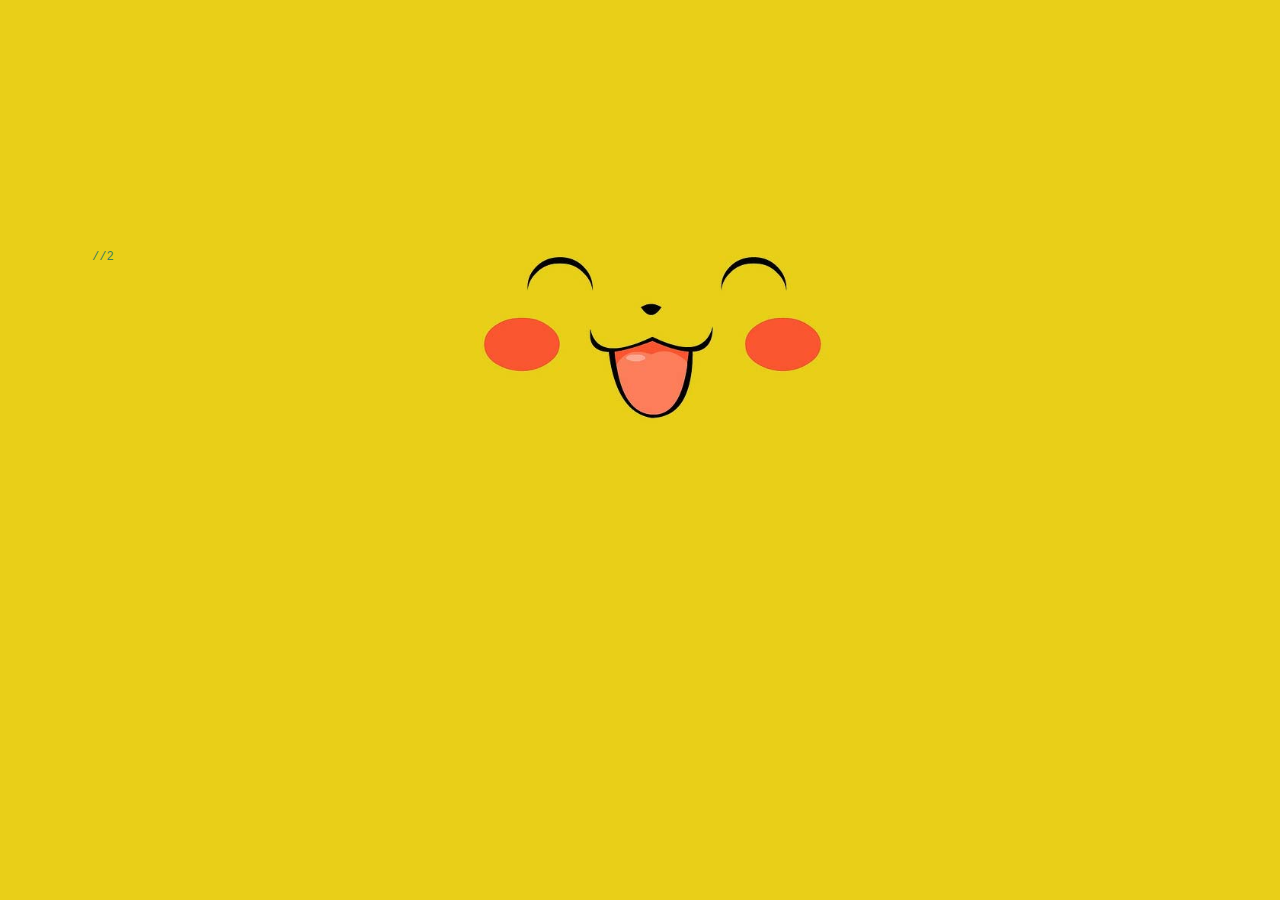
<file: index.html>
﻿<!DOCTYPE html PUBLIC "-//W3C//DTD XHTML 1.0 Transitional//EN" "http://www.w3.org/TR/xhtml1/DTD/xhtml1-transitional.dtd">
<html xmlns="http://www.w3.org/1999/xhtml">
<head>
<meta http-equiv="Content-Type" content="text/html; charset=utf-8" />
<title>To琼艺MyHoney-Happy Annverisary</title>
<style type="text/css">
@font-face {
	font-family: digit;
	src: url('digital-7_mono.ttf') format("truetype");
}
</style>
<link href="css/default.css" type="text/css" rel="stylesheet">
<script type="text/javascript" src="js/jquery.js"></script>
<script type="text/javascript" src="js/garden.js"></script>
<script type="text/javascript" src="js/functions.js"></script>
</head>
<body>
<div id="mainDiv">
	<div id="content">
		<div id="code">
			<span class="space"/><span class="comments">//2017—11-17,Chengdu.</span><br />
			Boy name = <span class="keyword">Mr</span> Yang<br />
			Girl name = <span class="keyword">Mrs</span> Zhang<br />
			<span class="comments">// They knew each other. The boy was attracted by the girl called Keyan with something sweet in his heart. </span><br />
			They communicated every night through WeChat,feeling like they're each other's soul mate,pleasantly.<br />
			<span class="comments">// She admired his knowledge and talent,he was attracted by her optimism and sunshine. </span><br />
			They fall in love.<br />
			<span class="comments">// Night,2017-11-24,SWPU  </span><br />
			They met for the first time,She is beautiful and lovely,like a princess,he is also handsome and strong.<br />
		    He worked, she studied, happily and sweetly every day. <br />
			<span class="comments">// The time flies.</span><br />
			They went to movies together, ran Marathon together, ate delicious food together, and did many wonderful and romantic things.<br />
			<span class="comments">//However,it seems that the time he companied the girl is becoming less and less,he said he was always busy,working,learning,playing his tennis.</span><br />
			The girl was angry with the boy's behavior.<br />
			<span class="comments">// The boy was confused, wondering why the girl was angry,but he was heartbroken.</span><br />
			The boy reflected on himself,regreting not taking care of the girl's feelings,he tried his best to improve himself, loving his sweet sweeet heart.<br />
			<span class="comments">//Because the boy knows she is his only sweet prinness. </span><br />
			<span class="comments">// As time goes on.</span><br />
			The boy can't be separated from the girl. <br />
			<span class="comments">// At the same time.</span><br />
			The girl can't be separated from the boy,also. <br />
			<span class="keyword">The girl</span> is also very <span class="keyword">happy</span>;<br />
			<span class="placeholder"/><span class="comments">// Whether it is right now</span><br />
			<span class="placeholder"/><span class="comments">// Still in the distant future.</span><br />
			<span class="placeholder"/>The boy has but one dream;<br />
			<span class="comments">// The boy wants the girl could well have been happy.</span><br />
			<br>
			<br>
			I want to say:<br />
			Baby, I love you forever.<br />
		</div>
		<div id="loveHeart">
			<canvas id="garden"></canvas>
			<div id="words">
				<div id="messages">
					亲爱的，这是我们相爱在一起的第：
					<div id="elapseClock"></div>
				</div>
				<div id="loveu">
					爱你，永不停止！<br/>
					<div class="signature">- 杨先生</div>
				</div>
			</div>
		</div>
	</div>
</div>

<script type="text/javascript">
var offsetX = $("#loveHeart").width() / 2;
var offsetY = $("#loveHeart").height() / 2 - 25;
var together = new Date();
together.setFullYear(2017, 10, 24);
together.setHours(22);
together.setMinutes(0);
together.setSeconds(0);
together.setMilliseconds(0);

if (!document.createElement('canvas').getContext) {
	var msg = document.createElement("div");
	msg.id = "errorMsg";
	msg.innerHTML = "Your browser doesn't support HTML5!<br/>Recommend use Chrome 14+/IE 9+/Firefox 7+/Safari 4+"; 
	document.body.appendChild(msg);
	$("#code").css("display", "none")
	$("#copyright").css("position", "absolute");
	$("#copyright").css("bottom", "10px");
	document.execCommand("stop");
} else {
	setTimeout(function () {
		startHeartAnimation();
	}, 5000);

	timeElapse(together);
	setInterval(function () {
		timeElapse(together);
	}, 500);

	adjustCodePosition();
	$("#code").typewriter();
}
</script>
<div style="text-align:center;clear:both"></div>
</body>
</html>
</file>
<file: css/default.css>
﻿body{margin:0;padding:0;background:#ffe;background-image:url("pp9.jpg");background-size:100% 100%;font-size:12px;overflow:auto}
#mainDiv{width:100%;height:100%}
#loveHeart{float:left;width:670px;height:625px}
#garden{width:100%;height:100%}
#elapseClock{text-align:right;font-size:18px;margin-top:10px;margin-bottom:10px}
#words{font-family:"sans-serif";width:500px;font-size:24px;color:#666}
#messages{display:none}
#elapseClock .digit{font-family:"digit";font-size:36px}
#loveu{padding:5px;font-size:22px;margin-top:80px;margin-right:120px;text-align:right;display:none}
#loveu .signature{margin-top:10px;font-size:20px;font-style:italic}
#clickSound{display:none}
#code{float:left;width:440px;height:400px;color:#333;font-family:"Consolas","Monaco","Bitstream Vera Sans Mono","Courier New","sans-serif";font-size:12px}
#code .string{color:#2a36ff}
#code .keyword{color:#7f0055;font-weight:bold}
#code .placeholder{margin-left:15px}#code .space{margin-left:7px}
#code .comments{color:#3f7f5f}
#copyright{margin-top:10px;text-align:center;width:100%;color:#666}
#errorMsg{width:100%;text-align:center;font-size:24px;position:absolute;top:100px;left:0}
#copyright a{color:#666}
</file>
